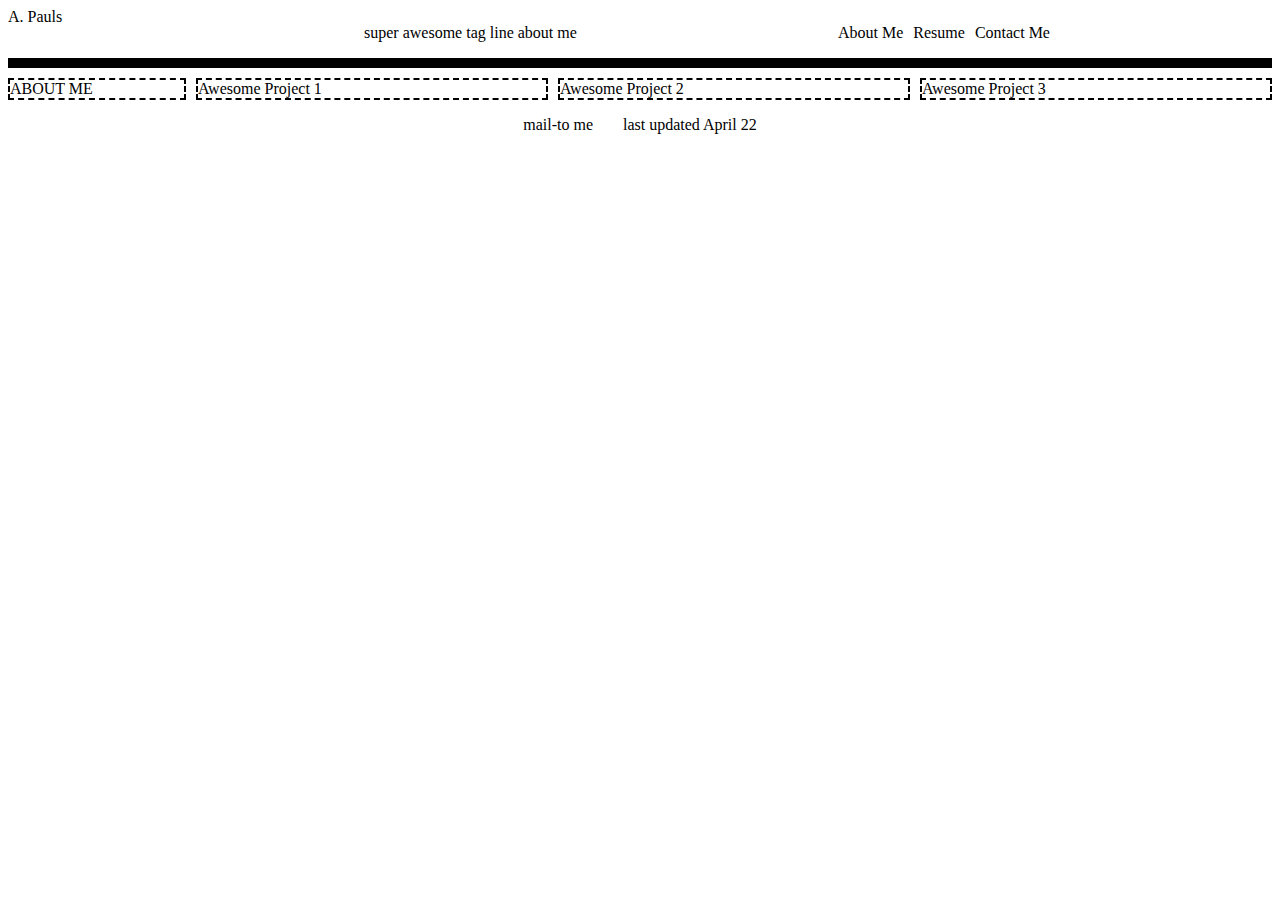
<file: index.html>
<!DOCTYPE html>
<html lang="en">
  <head>
    <meta charset="UTF-8" />
    <meta name="viewport" content="width=device-width,initial-scale=1.0" />
    <!-- STYLES -->
    <link href="style.css" rel="stylesheet" />

    <!-- Title -->
    <title>About Me</title>
  </head>

  <body>
    <header class="header">
      <div class="name">A. Pauls</div>
      <blockquote class="tagline">super awesome tag line about me</blockquote>
      <nav class="navbar">
        <ul class="nav-links">
          <li class="nav-link nav-link1">About Me</li>
          <li class="nav-link nav-link2">Resume</li>
          <li class="nav-link nav-link3">Contact Me</li>
        </ul>
      </nav>
    </header>

    <main class="container">
      <section class="about-me">ABOUT ME</section>
      <article class="showcase showcase-1">Awesome Project 1</article>
      <article class="showcase showcase-2">Awesome Project 2</article>
      <article class="showcase showcase-3">Awesome Project 3</article>
    </main>

    <footer class="footer">
      <p class="contact-me">mail-to me</p>
      <p class="last-update">last updated April 22</p>
    </footer>
  </body>
</html>
</file>
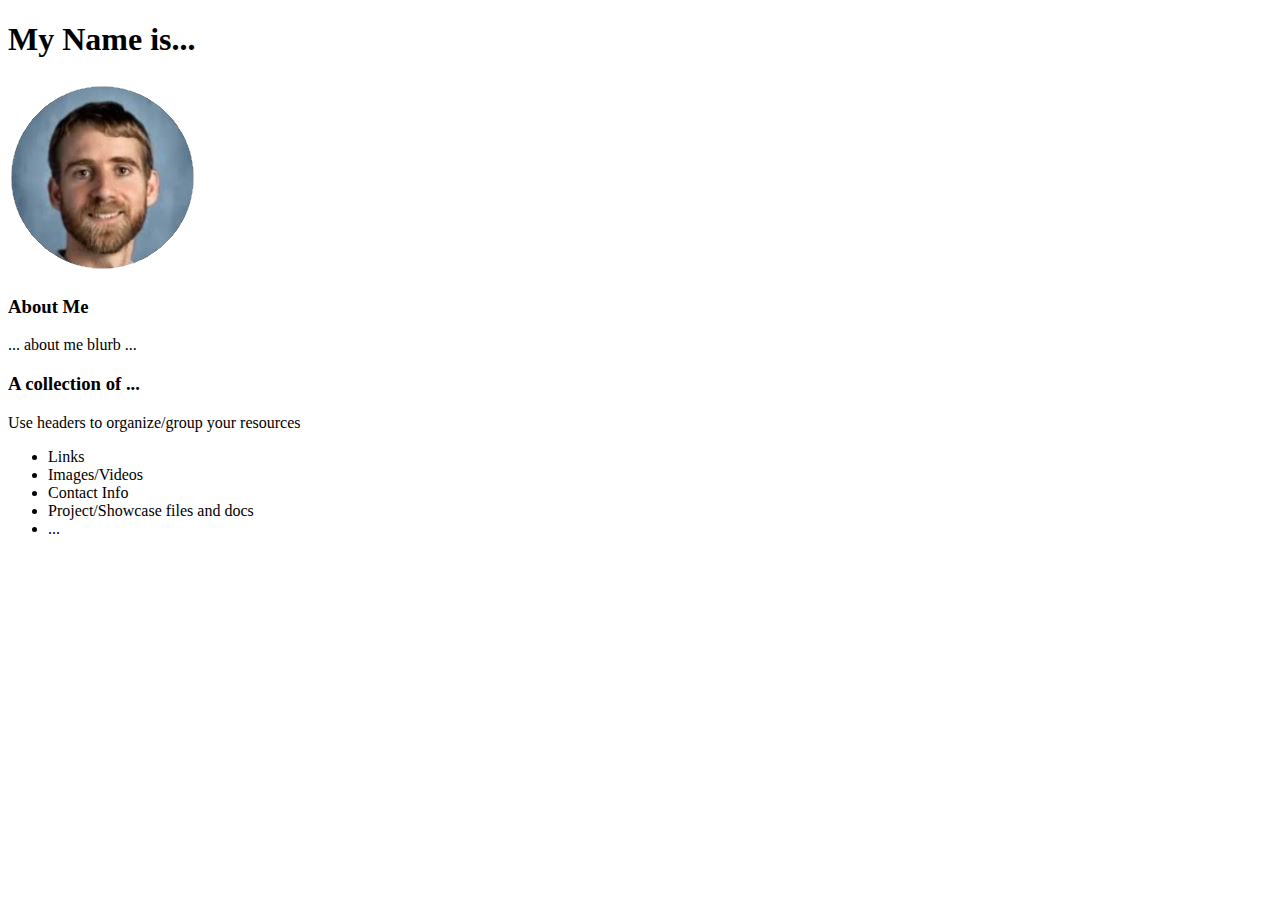
<file: brainstorm.html>
<!DOCTYPE html>
<html lang="en">
  <head>
    <meta charset="UTF-8" />
    <meta name="viewport" content="width=device-width,initial-scale=1.0" />
    <!-- STYLES -->
    <link href="style.css" rel="stylesheet" />

    <!-- Title -->
    <title>Brainstorm</title>
  </head>

  <body>
    <h1>My Name is...</h1>
    <img src="imgs/pic_profile.png" alt="picture or avatar of ME" />

    <h3>About Me</h3>
    <p>... about me blurb ...</p>

    <h3>A collection of ...</h3>
    <p>Use headers to organize/group your resources</p>
    <ul>
      <li>Links</li>
      <li>Images/Videos</li>
      <li>Contact Info</li>
      <li>Project/Showcase files and docs</li>
      <li>...</li>
    </ul>
  </body>
</html>
</file>
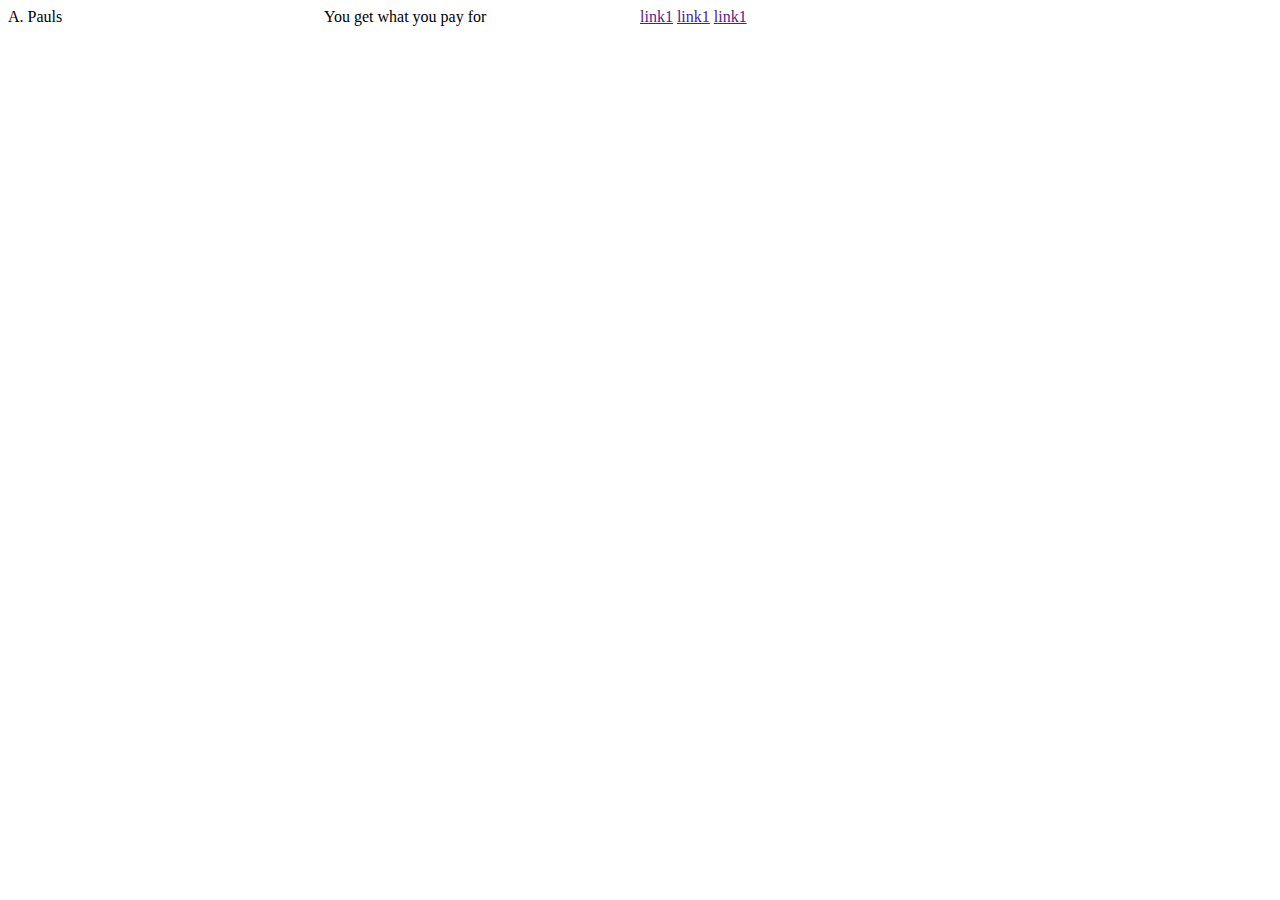
<file: index_show_layout.html>
<!DOCTYPE html>
<html lang="en">
  <head>
    <meta charset="UTF-8" />
    <meta name="viewport" content="width=device-width,initial-scale=1.0" />
    <!-- STYLES -->
    <link href="style_show_layout.css" rel="stylesheet" />

    <!-- Title -->
    <title>About Me</title>
  </head>

  <body>
    <header class="header">
     <div class "myName"> A. Pauls</div>
     <div class "tagLine">You get what you pay for</div>
     <div class "nav-links">
        <a href="">link1</a>
        <a href="">link1</a>
        <a href="">link1</a>
      </div>
    </header>
  </body>
</html>
</file>
<file: style.css>
.header{
    display:grid;
    grid-template-columns: 2fr 3fr 3fr;

    border-bottom: 10px solid black;
}
.nav-links{
    display: flex;
    list-style-type: none;
    gap: 10px;
}
/* MAIN SECTION */
.container{
    margin-top: 10px;

    display: flex;  /* or use grid */
    justify-content: space-between;
    gap: 10px;
}
.about-me{
    border: 2px dashed black;
    flex:1;
}
.showcase{
    border: 2px dashed black;
    flex: 2;
}
/* FOOTER */
.footer{
    display: flex;
    justify-content: center;
    gap: 30px
}
</file>
<file: style_show_layout.css>
.header {
  display: grid;
  grid-template-columns: 1fr 1fr 2fr;
}

.myName {
  border: 1px solid black;
}
</file>
